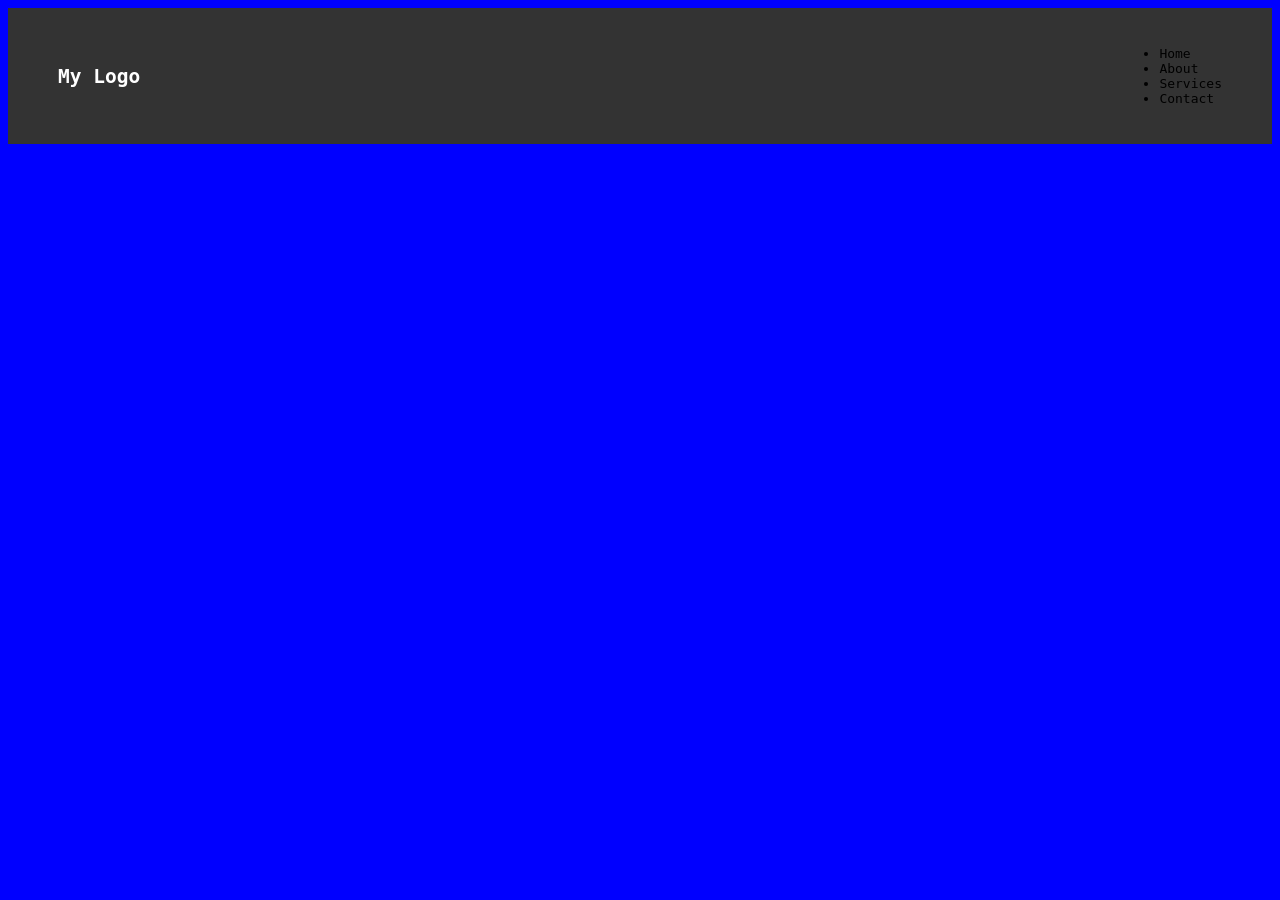
<file: index.html>
<html>
<head>
<title>
	faithwaithera
</title>
<link rel="stylesheet" type="text/css" href=" styles.css">
</head>
<body>
    <!--Navigation bar-->
     <nav class=" navbar">
	     <div class=" logo">
	     	My Logo
		
	     </div>
	     <ul>
	     	<li>Home</li>
	     	<li>About</li>
	     	<li>Services</li>
	     	<li>Contact</li>
	     </ul>

	
     </nav>
</body>
</html>
</file>
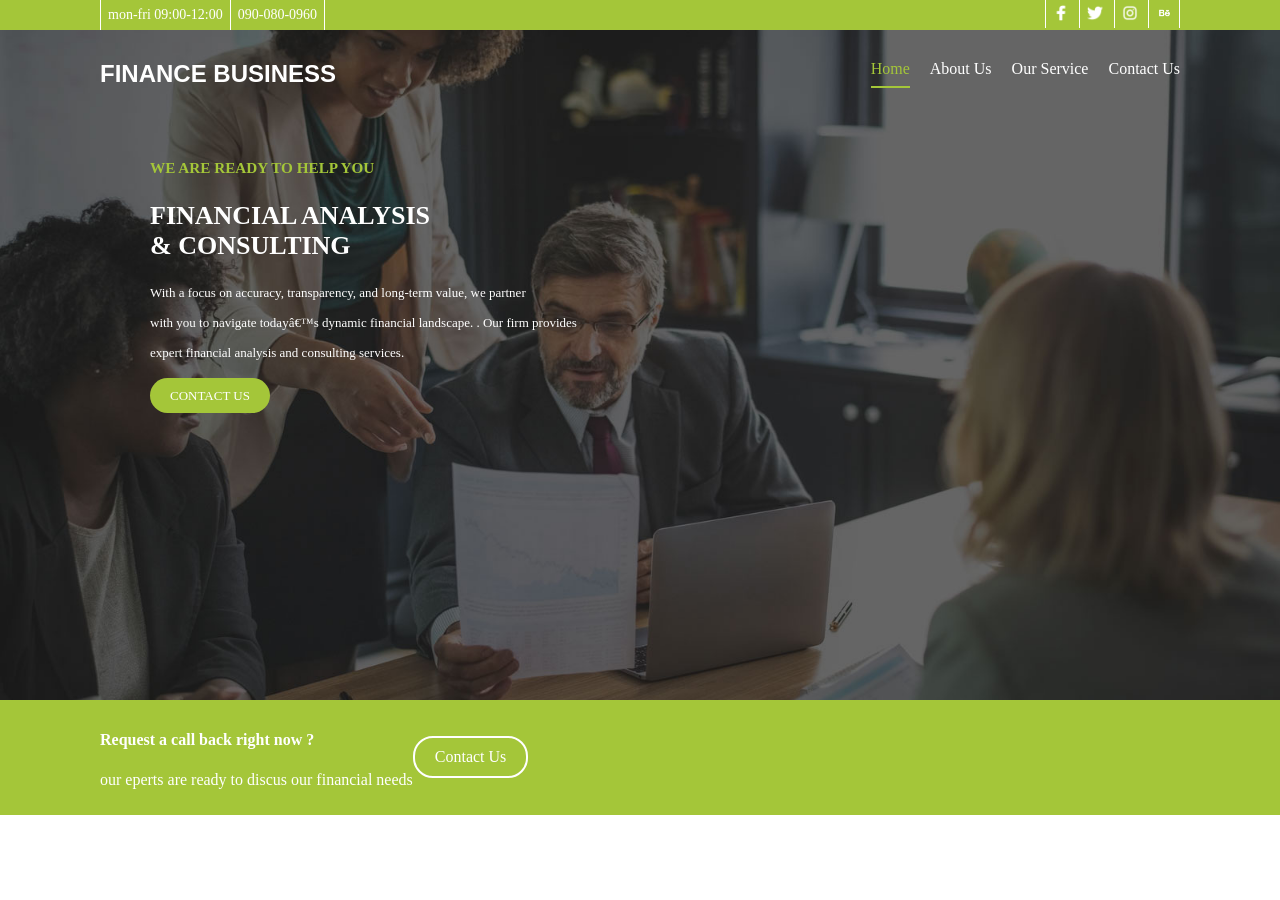
<file: finance.html>
<html>
    <head>
        <title>Finance business</title>
        <link rel="stylesheet" href="finance.css">
    </head>
    <body>
        <div class="top-bar">
                <div class="top-bar-left">
                    <p>mon-fri 09:00-12:00</p>
                    <p>090-080-0960</p>
                </div>
                <div class="social-icons">
                    <img src="fb.png">
                    <img src="twitter.png">
                    <img src="insta.png">
                    <img src="behance.png">
                </div>
        </div>
        </div>


        <div class="about-section">
            <div class="nav-bar">
                <h2>FINANCE BUSINESS</h2>
                <div class="nav-links">
                    <a href="" class="home">Home</a>
                    <a href="">About Us</a>
                    <a href="">Our Service</a>
                    <a href="">Contact Us</a>
                </div>
            </div>
            <div class="about-info">
                <h3>WE ARE READY TO HELP YOU</h3>
                <h1>FINANCIAL ANALYSIS <br>& CONSULTING</h1>
                <P>With a focus on accuracy, transparency, and long-term value, we partner<br> with you to navigate todayâ€™s dynamic financial landscape.
                    . Our firm provides <br>expert financial analysis and consulting services.
                </P>
            <a href="">CONTACT US</a>
            </div>
        </div>
        <div class="call-request">
            <div class="call">
            <h4>Request a call back right now ?</h4>
            <p>our eperts are ready to discus our financial needs</p>
            </div>
            <a href="">Contact Us</a>
        
        </div>
    </body>
</html>
</file>
<file: styles.css>
body{
	background-color: blue;
	font-family: monospace;
}

.navbar{
	background-color: #333;
	padding: 25px 50px 25px 50px;
	display: flex;
	justify-content: space-between;
	align-items: center;
	position: sticky;
	top: 0;
	z-index: 1000;
}

.logo{
	font-size: 1.5em;
	color: #fff;
	font-weight: bold;
}

.nav-links{
	list-style: none;
	display: flex;
	gap: 20px;
}
.nav-links li{
	position: relative;
}
.nav-links a{
	text-decoration: none;
	color: #fff;
	font-size: 1.2em;
	padding: 5px 10px;
}
</file>
<file: finance.css>
body{
    margin:  0;
}
.top-bar{
    background-color:#a4c639;
    color:white;
    font-size:14px;
    padding-left: 100px;
    display: flex;
    justify-content: space-between;
    padding-right: 100px;
    height: 30px;
    align-items: center;
}
.social-icons img{
    width: 16px;
    border-left: 1px solid white;
}
.social-icons img:last-child{
    border-right: 1px solid white;
}
.top-bar-left{
    display:flex;
}   
.top-bar-left p {
    margin:0;
    border-left: 1px solid white;
    align-items: center;
}
.top-bar-left p:last-child{
    border-right: 1px solid white;
}
.about-section{
    background: url('slide_01.jpg') center/cover no-repeat;
    padding-left:  100px;
    padding-right: 100px;
    margin: 0;
    padding-top: 30px;
    padding-bottom: 100px;
    margin: 0;
    height: 60vh;
} 
.social .social-icons{
    display:flex ;
}
.nav-bar h2{
    margin: 0;
    font-family: Arial, Helvetica, sans-serif;
}

.nav-bar a{
    color: white;
    text-decoration: none;
}
.top-bar-left p, .social-icons img{
    padding: 7px;
}
.nav-bar{
    color: white;
    display: flex;
    justify-content:space-between;
}
.nav-links{
    display: flex;
    justify-content: space-between;
    gap: 20px;
}
.nav-links .home{
    color: #a4c639;
    border-bottom: 2px solid #a4c639;
}
.about-info h3{
    color: #a4c639;
}
.about-info h1{
    color: white;
}
.about-info{
    color: white;
        padding-top: 50px;
    padding-bottom: 50px;

}
.about-info{
    font-size: small;
    line-height: 30px;
    padding-left: 50px;
}
.about-info a{
    text-decoration:none;
    color: white;
    padding-top: 10px;
    padding-bottom: 10px;
    padding-right: 20px;
    padding-left: 20px;
    background-color: #a4c639;
    border-radius: 20px;

}
.call-request{
    background-color: #a4c639;
    color: white;
    display:flex;
    padding-right: 100px;
    padding-left: 100px;
    padding-top: 10px;
    padding-bottom: 10px;
    align-items: center;
}
.call-request a{
    border: 2px solid white;
    text-decoration: none;
    color: white;
    padding-top: 10px;
    padding-bottom: 10px;
    padding-right: 20px;
    padding-left: 20px;
    border-radius: 20px;
}
</file>
